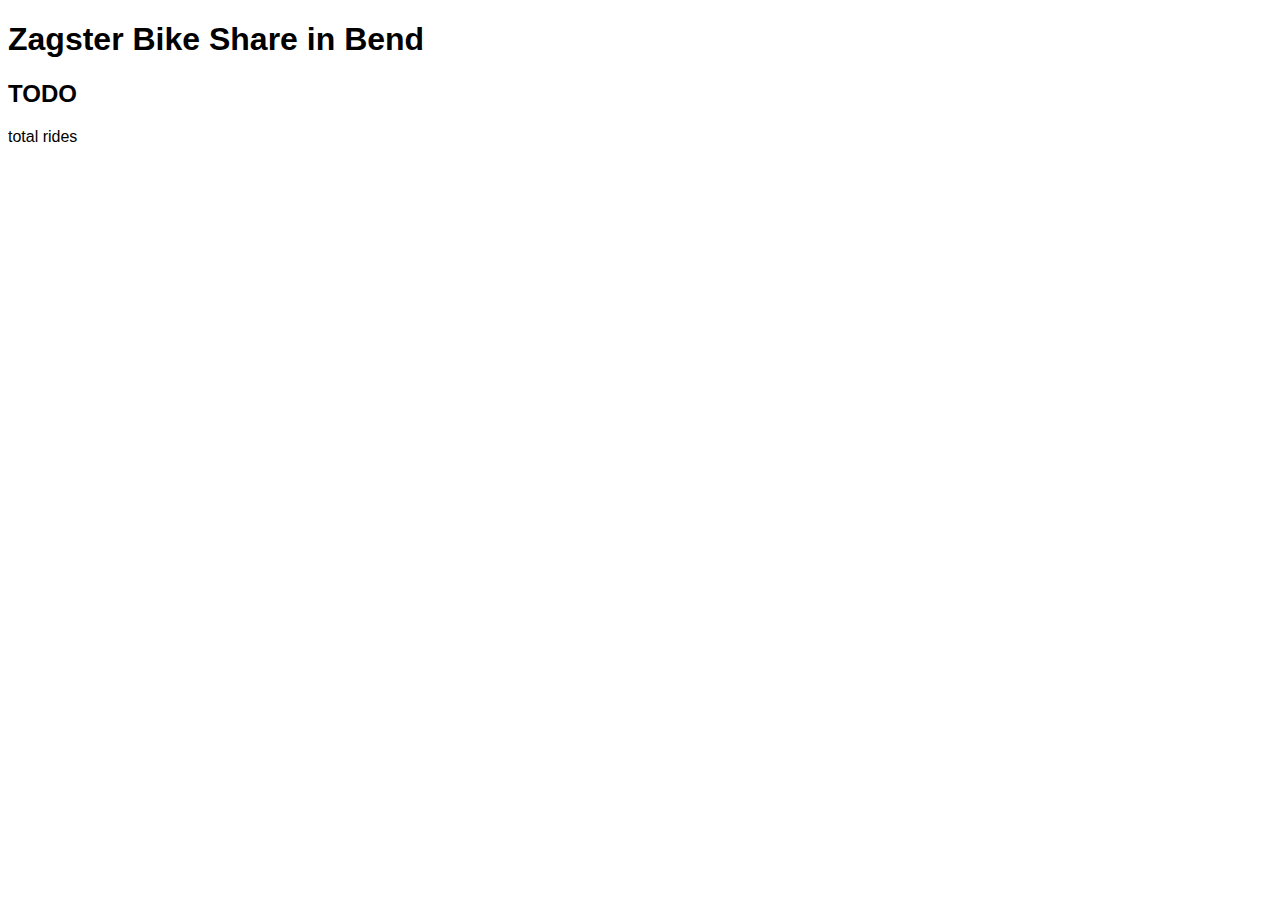
<file: index.html>
<!DOCTYPE html>
<head>
	<title>Zagster Bikes in Bend</title>
	<script
	src="https://code.jquery.com/jquery-3.3.1.min.js"
	integrity="sha256-FgpCb/KJQlLNfOu91ta32o/NMZxltwRo8QtmkMRdAu8="
	crossorigin="anonymous"></script>
	<script src="main.js"></script>
	<link rel="stylesheet" href="main.css">

</head>


<body>
	<h1>Zagster Bike Share in Bend</h1>

	<h2>TODO</h2>
	<p>total rides</p>
</body>
</file>
<file: main.css>
body {
	font-family: "HelveticaNeue", "Arial", sans-serif
}
.topnav {
    background-color: #333;
    background-attachment: fixed;
    overflow: hidden;
}

/* Style the links inside the navigation bar */
.topnav a {
  float: left;
  color: #f2f2f2;
  text-align: center;
  padding: 14px 16px;
  text-decoration: none;
  font-size: 17px;
}

/* Change the color of links on hover */
.topnav a:hover {
  background-color: #ddd;
  color: black;
}

/* Add a color to the active/current link */
.topnav a.active {
  background-color: #4CAF50;
  color: white;
}

/* Right-aligned section inside the top navigation */
.topnav-right {
  float: right;
}
</file>
